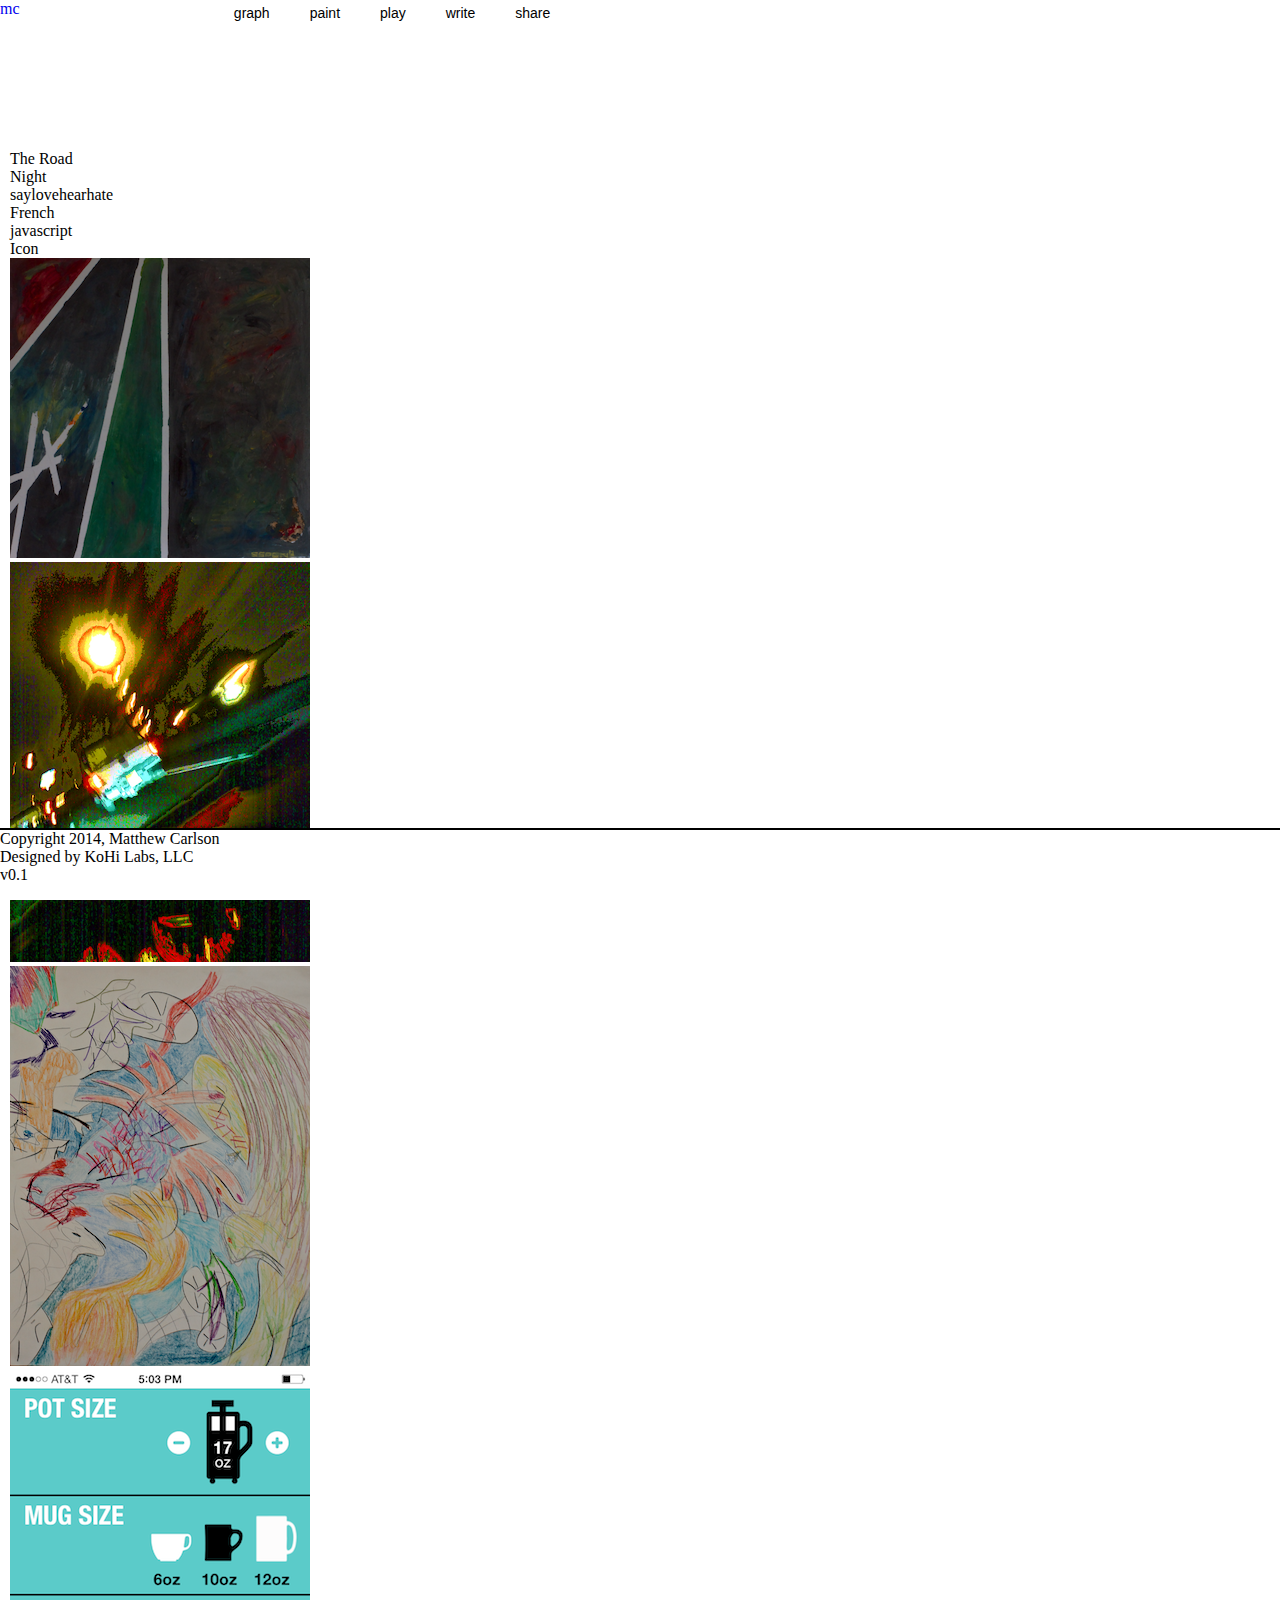
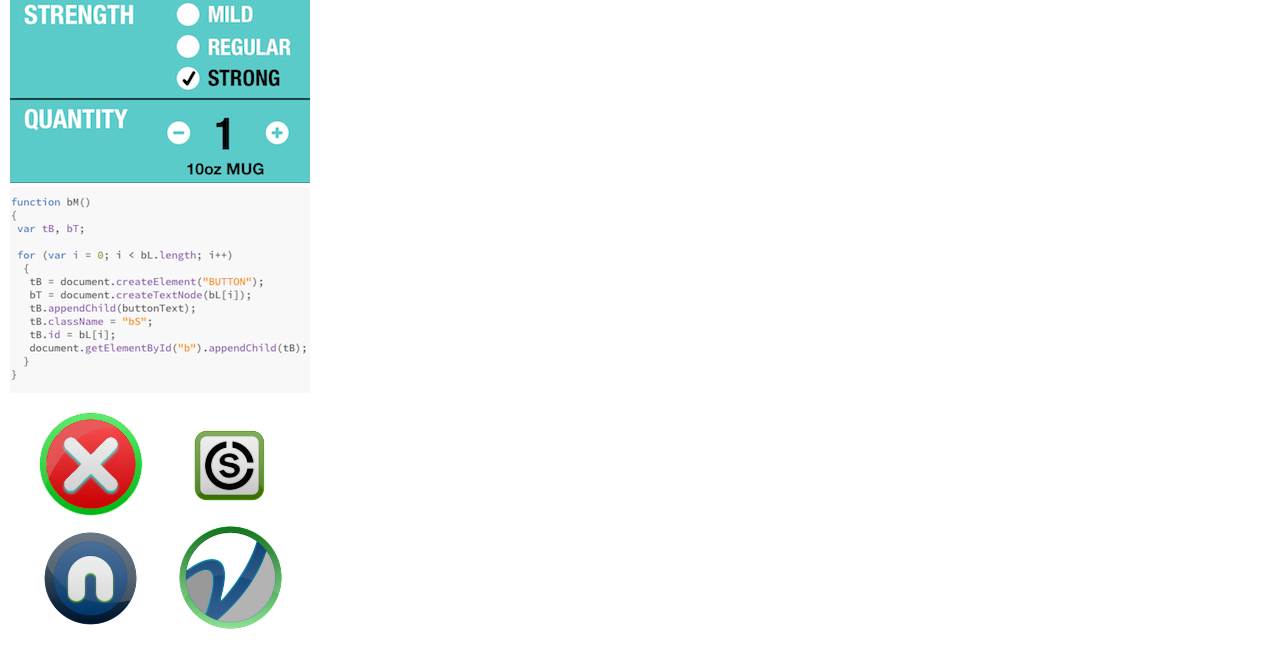
<file: index.html>
<!DOCTYPE html>
<html lang="en-us">

<head>
<meta charset="utf-8">
<title>mcvelo portfolio</title>
<link href="mcvelo.css" rel="stylesheet" type="text/css">
    <script src="http://ajax.googleapis.com/ajax/libs/jquery/1.7.1/jquery.min.js" type="text/javascript"></script>
    <script type="text/javascript">
window.analytics=window.analytics||[],window.analytics.methods=["identify","group","track","page","pageview","alias","ready","on","once","off","trackLink","trackForm","trackClick","trackSubmit"],window.analytics.factory=function(t){return function(){var a=Array.prototype.slice.call(arguments);return a.unshift(t),window.analytics.push(a),window.analytics}};for(var i=0;i<window.analytics.methods.length;i++){var key=window.analytics.methods[i];window.analytics[key]=window.analytics.factory(key)}window.analytics.load=function(t){if(!document.getElementById("analytics-js")){var a=document.createElement("script");a.type="text/javascript",a.id="analytics-js",a.async=!0,a.src=("https:"===document.location.protocol?"https://":"http://")+"cdn.segment.io/analytics.js/v1/"+t+"/analytics.min.js";var n=document.getElementsByTagName("script")[0];n.parentNode.insertBefore(a,n)}},window.analytics.SNIPPET_VERSION="2.0.9",
window.analytics.load("ir2c5l57by");
window.analytics.page();
</script>
    
</head>
<body onLoad="doLoading()">
	<div id="wrapper">
		<div id="header">
			<div id="brand">brand</div>
            <div id="tabs">
            </div>
		</div>
        <div id="subHeader">
            <div id="void">&nbsp;</div>
            <div id="response">phrase</div>
        </div>
		<div id="content">
			<div id="navigate">
            </div>
			<div id="leftContent">
			</div>
            <div id= "rightContent">
            </div>
		</div>
        <div id="footer">
			<div id="copyright">copyright</div>
            <div id="attribute">attribute</div>
			<div id="version">version</div>
        </div>
    </div>

    <script defer src="mcvelo.js"></script>    

  <a id="thisClick">Click me!</a>
  <script type="text/javascript">
    var link = document.getElementById("thisClick");
      
    analytics.trackLink(link, 'CLICK link clicked');
  </script>
    
    </body>
</html>
</file>
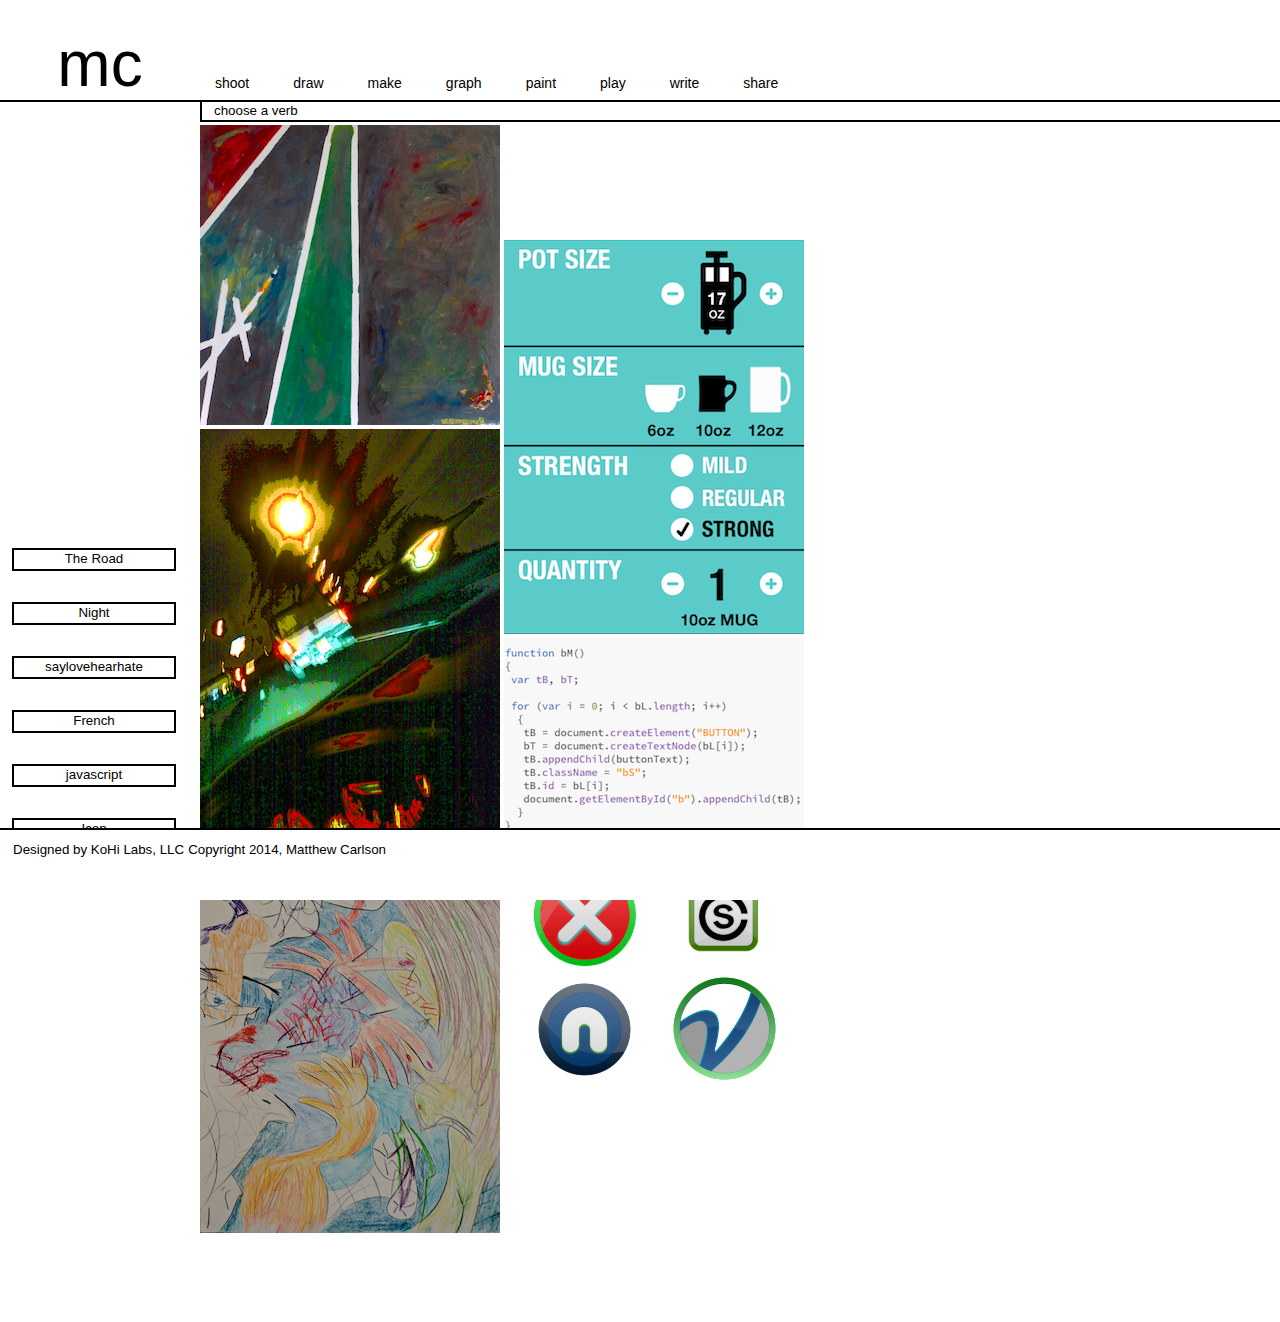
<file: mcvelo_v1/index.html>
<!DOCTYPE html>
<html lang="en-us">

<head>
<meta charset="utf-8">
<title>mcvelo portfolio</title>
<link href="mcvelo.css" rel="stylesheet" type="text/css">
</head>

<!-- BODY - add centering CSS -->    
<body>
    
<!-- HEADER - add JS button code -->    
<div id="header">
    <div id="brand"><a href=""><p id="brandText" class="brandSpeak"></p></a></div>
    <div id="buttons">
        <button id="photoButton" class="buttonStyle">shoot</button>
        <button id="drawingButton" class="buttonStyle">draw</button>
        <button id="structureButton" class="buttonStyle">make</button>
        <button id="graphicButton" class="buttonStyle">graph</button>
        <button id="paintButton" class="buttonStyle">paint</button>
        <button id="soundButton" class="buttonStyle">play</button>
        <button id="writeButton" class="buttonStyle">write</button>
        <button id="shareButton" class="buttonStyle">share</button>
    </div>
    <div id="links"></div>
    <div id="slogan">
        <p class="sloganText">&nbsp;</p>
    </div>
    <div id="graph"></div>
    <div id="statement">
        <p id="responseText" class="tidytext"></p>
    </div>
</div>

<!-- CONTENT - add JS content code -->       
<div id="content">
    <table>
        <tr>        
            <td class = "standard_text"><p id="text1" class="tdtext">&nbsp;</p><br><br><br><p id="text2" class="tdtext">&nbsp;</p><br><br><br><p id="text3" class="tdtext">&nbsp;</p><br><br><br><p id="text4" class="tdtext">&nbsp;</p><br><br><br><p id="text5" class="tdtext">&nbsp;</p><br><br><br><p id="text6" class="tdtext">&nbsp;</p></td>
            <td class = "standard_image"><img src="images/empty.png" id="image1"><div></div><img src="images/empty.png" id="image2"><div></div><img src="images/empty.png" id="image3"></td>
            <td class = "standard_image"><img src="images/empty.png" id="image4"><div></div><img src="images/empty.png" id="image5"><div></div><img src="images/empty.png" id="image6"></td>
        </tr>
    </table>
</div>

<!-- FOOTER - add JS footer code-->        
<div id="footer">
    <table>
        <tr>
            <td class = "left"><div id="attributeText" class="footerTextLeft">Designed by KoHi Labs, LLC</div></td>
            <td class = "right"><div id="copyRightText" class="footerTextRight">Copyright 2014, Matthew Carlson</div></td>
        </tr>
    </table>
</div>

<!-- LOAD Script after HTML rendered...haven't baked in JS loader yet-->    
<script src="site.js"></script>  

</body>
</html>
</file>
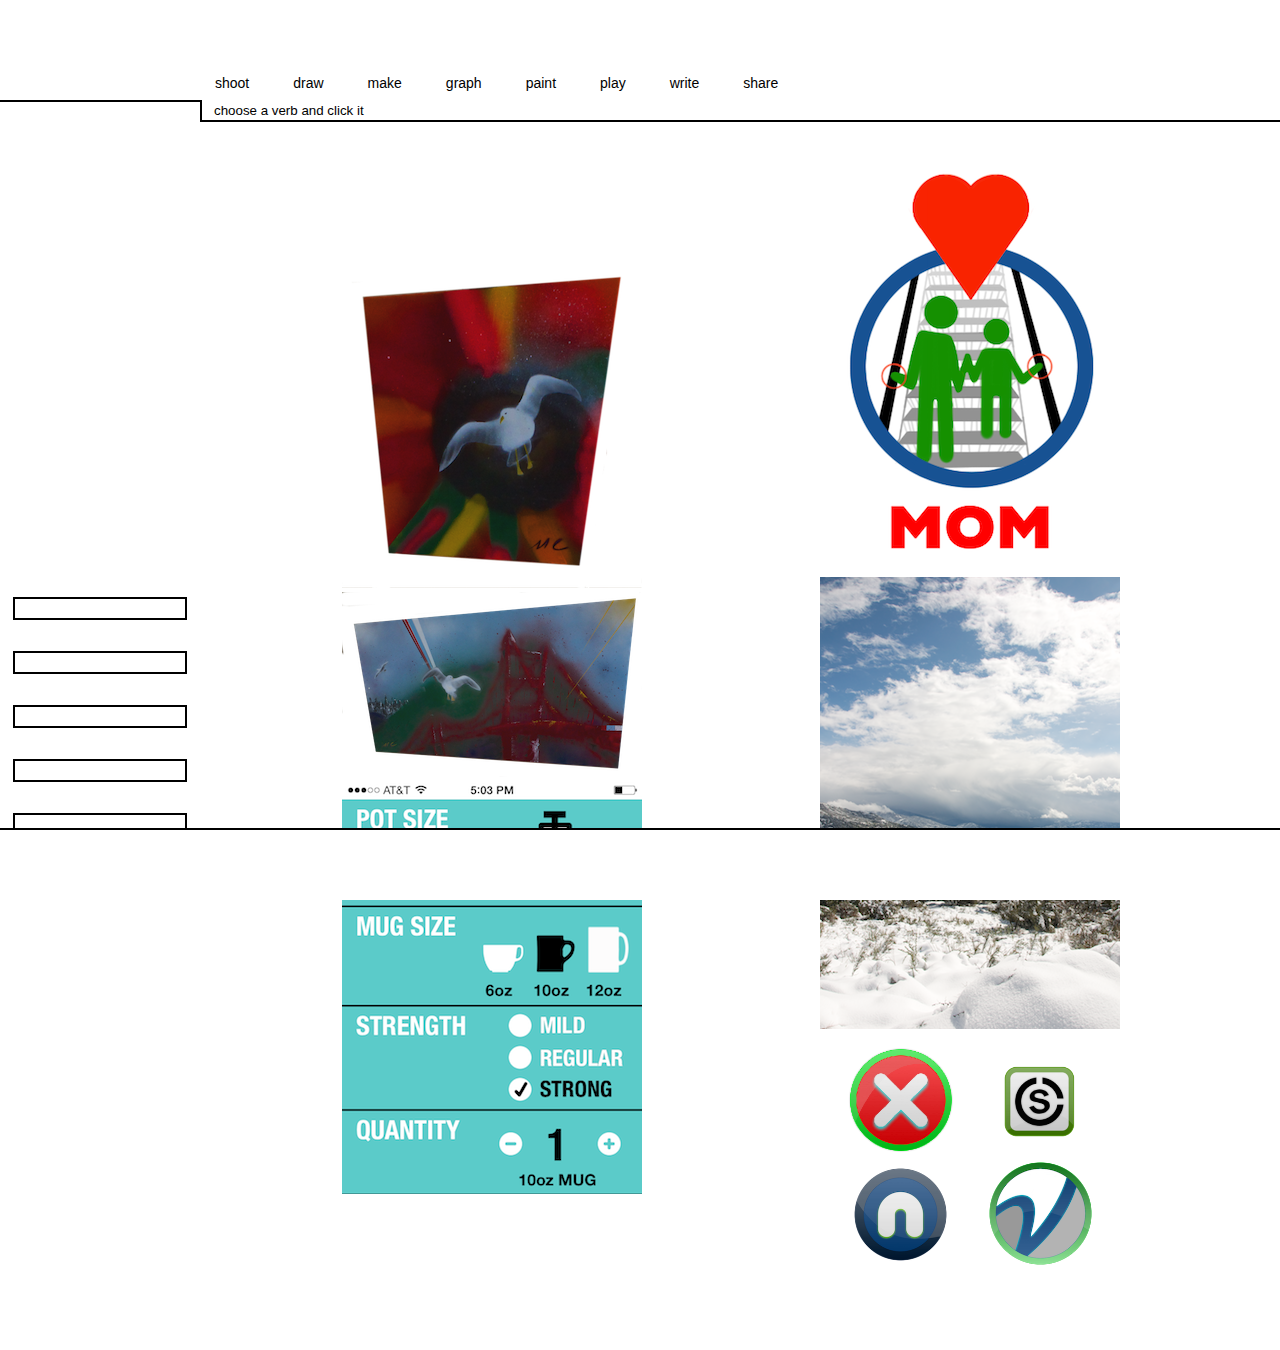
<file: index._old.html>
<!DOCTYPE html>
<html lang="en-us">

<head>
<meta charset="utf-8">
<title>mcvelo portfolio</title>
<link href="mcvelo.css" rel="stylesheet" type="text/css">
</head>

<!-- BODY - add centering CSS -->    
<body>

<!-- HEADER - add JS button code -->    
<div id="header">
    <div id="brand"><a href=""><p id="brandText" class="brandSpeak"></p></a></div>
    <div id="buttons">
        <button id="photoButton" class="buttonStyle">shoot</button>
        <button id="drawingButton" class="buttonStyle">draw</button>
        <button id="structureButton" class="buttonStyle">make</button>
        <button id="graphicButton" class="buttonStyle">graph</button>
        <button id="paintButton" class="buttonStyle">paint</button>
        <button id="soundButton" class="buttonStyle">play</button>
        <button id="writeButton" class="buttonStyle">write</button>
        <button id="shareButton" class="buttonStyle">share</button>
    </div>
    <div id="links"></div>
    <div id="slogan">
        <p class="sloganText">&nbsp;</p>
    </div>
    <div id="graph"></div>
    <div id="statement">
        <p id="responseText" class="tidytext"></p>
    </div>
</div>

<!-- CONTENT - add JS content code -->       
<div id="content">
    <table>
        <tr>        
            <td class = "standard_text"><p id="text1" class="tdtext">&nbsp;</p><br><br><br><p id="text2" class="tdtext">&nbsp;</p><br><br><br><p id="text3" class="tdtext">&nbsp;</p><br><br><br><p id="text4" class="tdtext">&nbsp;</p><br><br><br><p id="text5" class="tdtext">&nbsp;</p><br><br><br><p id="text6" class="tdtext">&nbsp;</p></td>
            <td class = "standard_image"><img src="images/empty.png" id="image1"><div></div><img src="images/empty.png" id="image2"><div></div><img src="images/empty.png" id="image3"></td>
            <td class = "standard_image"><img src="images/empty.png" id="image4"><div></div><img src="images/empty.png" id="image5"><div></div><img src="images/empty.png" id="image6"></td>
        </tr>
    </table>
    <div id="theTable"></div>
</div>

<!-- FOOTER - add JS footer code-->        
<div id="footer">
    <table width="100%">
        <tr>
            <td><div id="attributeText" class="footerTextLeft"></div></td>
            <td><div id="versionText" class="footerTextLeft"></div></td>
            <td><div id="copyRightText" class="footerTextRight"></div></td>
        </tr>
    </table>
</div>

<!-- LOAD Script after HTML rendered...haven't baked in JS loader yet-->    
<script src="site.js"></script>  

</body>
</html>
</file>
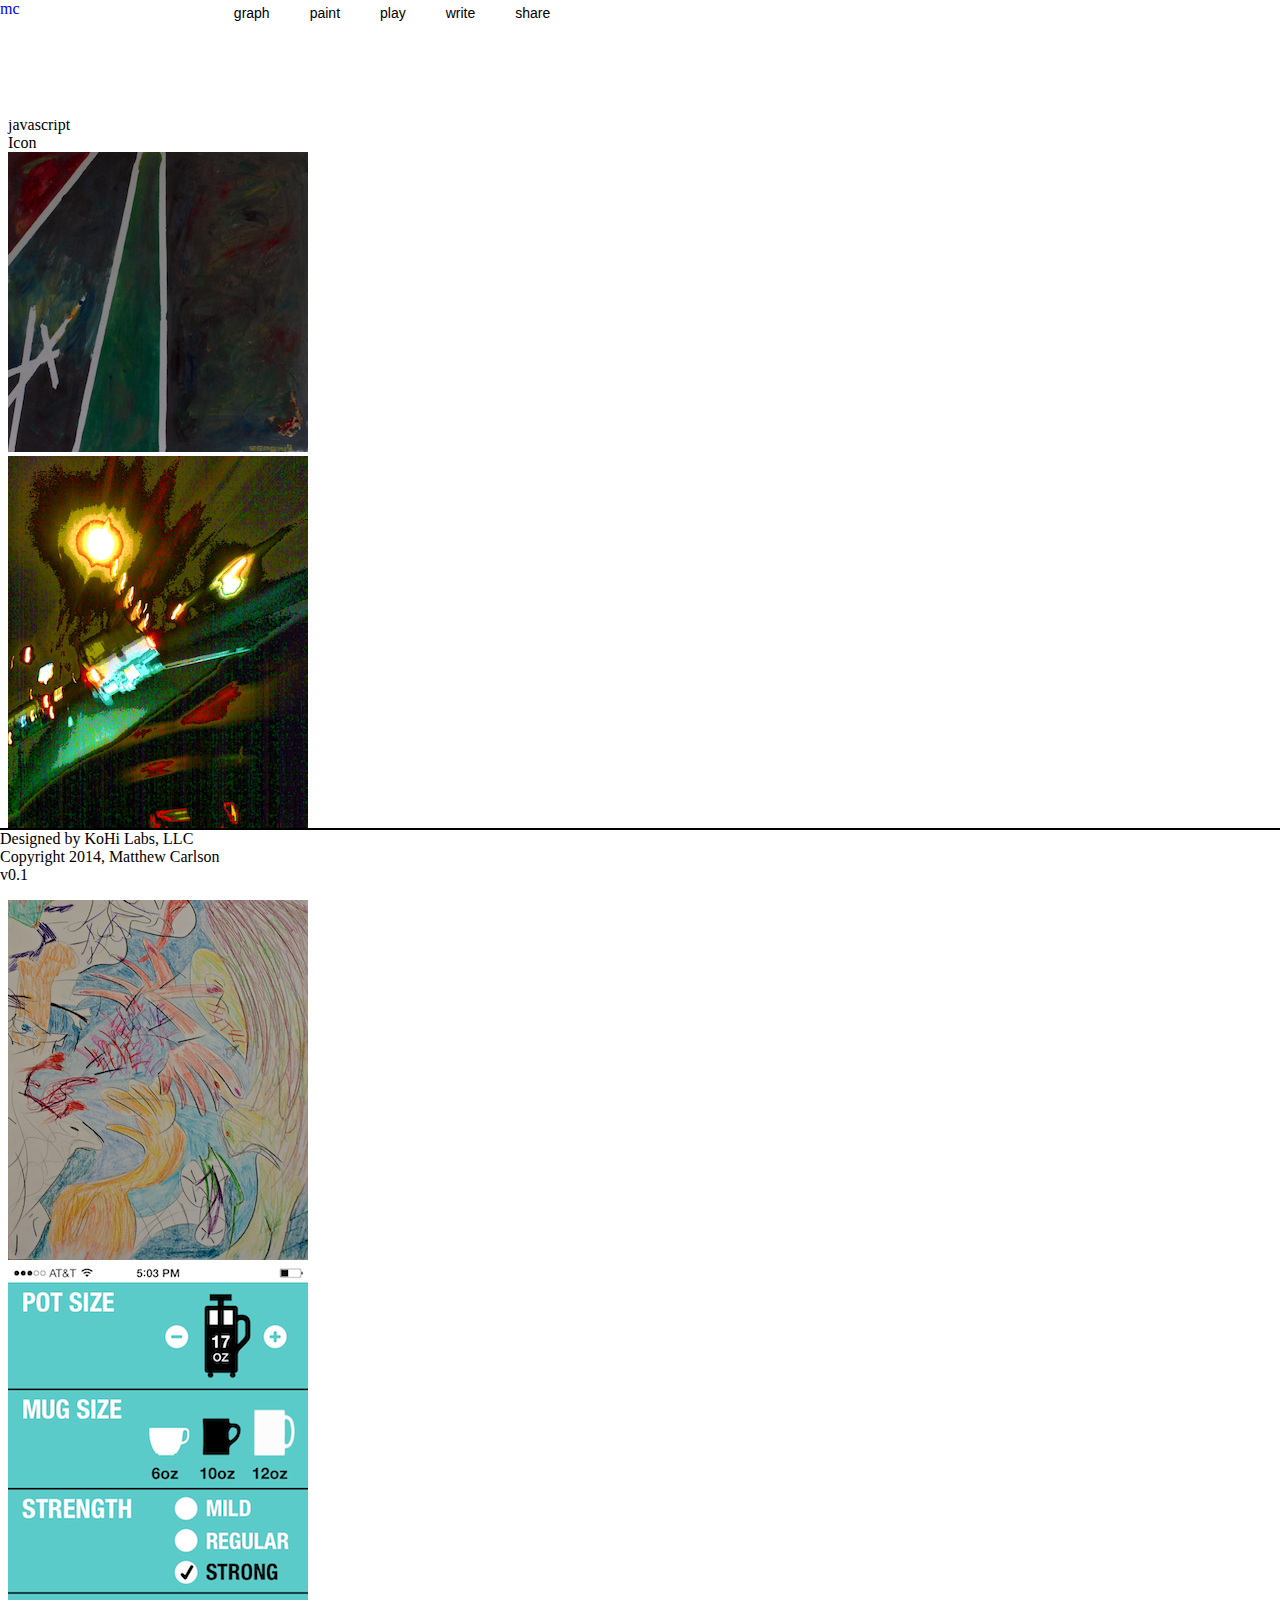
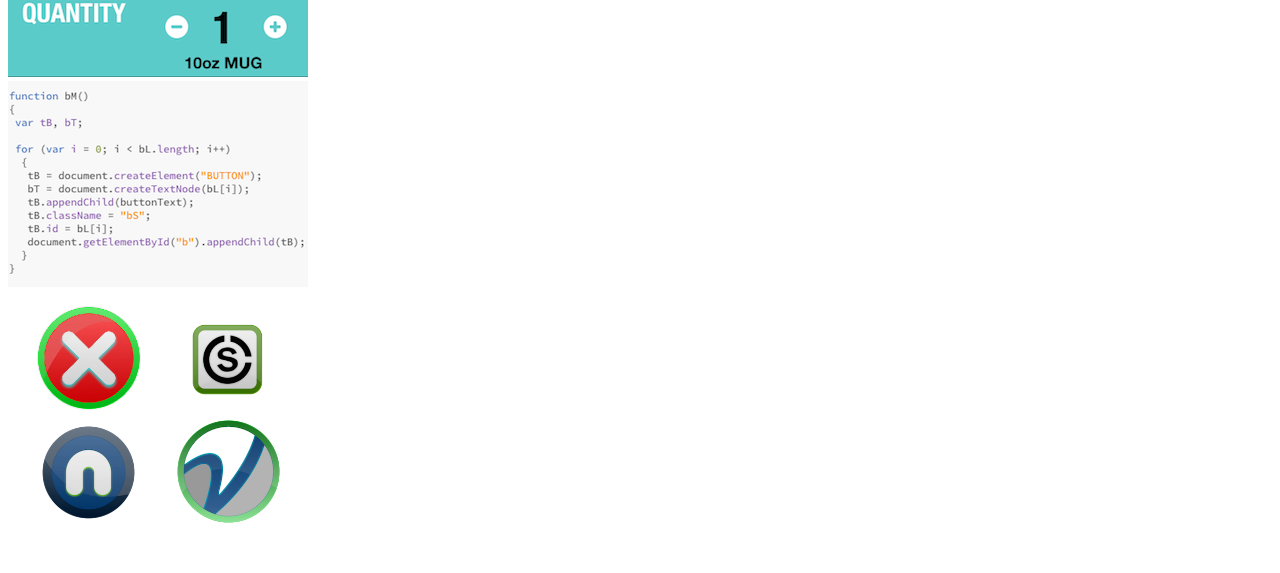
<file: index_old1.html>
<!DOCTYPE html>
<html lang="en-us">

<head>
<meta charset="utf-8">
<title>mcvelo portfolio</title>
<link href="mcvelo.css" rel="stylesheet" type="text/css">
</head>

<!-- BODY - add centering CSS -->    
<body onload="doLoading()">
    
<div id="main">
    <div id="header">
        <div id="brand">brand</div>
        <div id="tabs">
        </div>
    </div>
<div id="topLine"></div> 
    <div id="subHeader">
        <div id="void">&nbsp;</div>
        <div id="response">phrase</div>
    </div>
    <div id="middle">
        <div id="navigate"></div>
        <div id="leftContent"></div>
        <div id="rightContent"></div>
    </div>
<div id="baseline"></div>
    <div id="footer">
        <div id="attribute">attribute</div>
        <div id="copyright">copyright</div>
        <div id="version">version</div>
    </div>
</div>
    <script defer src="mcvelo.js"></script>    
</body>
</html>
</file>
<file: mcvelo.css>
p           {
                font-family:helvetica; 
                font-style:normal; 
                color:#000000;
                size:10pt;
            }

table       {
                width: 100%;
            }

td.left     {
                text-align: left;
            }

td.right     {
                text-align: right;
            }
td.standard_text  {
                        width:150px;
                        height:16px;
                        vertical-align: text-top;
                        text-align: center;
                        align-content: center;
                    }

td.standard_image  {
                        width:300px;
                        text-align: center;
                        align-content: center;
                        vertical-align: middle;
                    }
            
a:link {text-decoration:none}

#footer     {
                position:fixed;
                bottom:0px;
                height:70px;
                width:100%;
                background-color:white;
                border-color:#ffffff;
                border:2px solid;
                border-top-width:2px;
                border-left-width:0px;
                border-bottom-width:0px;
                border-right-width:0px;
                left:0px;
                z-index:5;
                
            }

.sloganText   {
                vertical-align:top;
                text-align:center;
                margin-top:4px;
                font-family:helvetica; 
                font-style:normal; 
                color:#000000;
                line-height:10pt;
            }
            
.tidytext   {
                position:absolute;
                margin-top:4px;
                margin-left:12px;
                font-family:helvetica; 
                font-style:normal; 
                color:#000000;
                line-height:10pt;
                font-size:10pt;
            }
            
.tdtext   {
                position:absolute;
                width: 170px;
                margin-top:2px;
                font-family:helvetica; 
                color: #000000;
                font-style:normal; 
                line-height:14pt;
                font-size:10pt;
                text-align: center;
                border-style:solid;
                border-width:2px;
                display: block;
                margin-bottom:2px;
            }

.footerTextLeft   {
                margin-top:10px;
                margin-left:10px;
                font-family:helvetica; 
                font-style:normal; 
                color:#000000;
                line-height:10pt;
                font-size:10pt;
            }
            
.footerTextRight   {
                margin-top:10px;
                margin-right:10px;
                font-family:helvetica; 
                font-style:normal; 
                color:#000000;
                line-height:10pt;
                font-size:10pt;
            }

.brandSpeak   {
                vertical-align:text-top;
                text-align:center;
                font-family:helvetica; 
                font-style:normal;
                font-size:48pt;
                color:#000000;
                line-height:0px;
            }
            
#header     {
                position:fixed;
                top:0px;
                left:0px;
                background-color:white;
                width:100%;
                height:120px;
                z-index:5;
            }       
            
#content    {
                position:absolute;
                top:150px;
                left:10px;
                width:1200px;
                height:1200px;
                margin-bottom:10px;
                background-color:#ffffff;
                z-index:1;
            }

#brand      {
                background-color:white;
                position:fixed;
                top:0px;
                left:0px;
                width:200px;
                height:100px;
                z-index:6;
            }

#links      {
                background-color:white;
                position:fixed;
                top:0px;
                right:0px;
                width:200px;
                height:100px;
                z-index:6;
            }

#slogan      {
                background-color:white;
                position:fixed;
                top:100px;
                left:0px;
                width:200px;
                height:20px;
                border:2px solid;
                border-left-width:0px;
                border-bottom-width:0px;
                font-size:12px;
                z-index:9;
                
            }

#graph      {
                background-color:black;
                position:fixed;
                top:100px;
                left:200px;
                width:0px;
                height:0px;
                border:1px solid;
                z-index:12;
                
            }
#statement  {
                background-color:white;
                position:fixed;
                top:100px;
                left:200px;
                width:100%;
                height:20px;
                border:2px solid;
                border-right-width:0px;
                border-top-width:0px;
                font-size:12px;
                z-index:8;

            }

#buttons    {
                position:fixed;
                background-color:white;
                top:70px;
                left:200px;
                margin-right:5px; /* Positions 200px to the left of center */
                z-index:10;
            }

.buttonStyle {
	background-color:#ffffff;
	border-style:solid;
	border-color:#000000;
	border-top-width:0px;
	border-left-width:0px;
	border-right-width:0px;
	border-bottom-width:0px;
	display:inline-block;
	color:#000000;
	font-family:arial;
	font-size:14px;
	padding:5px 15px;
	text-decoration:none;
	margin-right:10px;
	margin-bottom:0px;
	margin-left:0px;
}

.buttonStyle:hover {
	background-color:#e8e8e8;
	border-top-width:0px;
	border-left-width:0px;
	border-right-width:0px;
	border-bottom-width:0px;
}
.buttonStyle:active {
	position:relative;
	background-color:#c9c9c9;
	border-top-width:0px;
	border-left-width:0px;
	border-right-width:0px;
	border-bottom-width:0px;
}
</file>
<file: mcvelo_v1/mcvelo.css>
body  {
    margin: 0; 
    padding: 0;
    text-align: center;
}

p           {
                font-family:helvetica; 
                font-style:normal; 
                color:#000000;
                size:10pt;
            }

td.left     {
                text-align: left;
            }

td.right     {
                text-align: right;
            }
td.standard_text  {
                        width:184px;
                        height:16px;
                        margin-left: 10px;
                        vertical-align: text-top;
                        text-align: center;
                        align-content: center;
                    }

td.standard_image  {
                        width:300px;
                        text-align: center;
                        align-content: center;
                        vertical-align: top;
                    }
            
a:link {text-decoration:none}

#footer     {
                position:fixed;
                bottom:0px;
                height:70px;
                width:100%;
                background-color:white;
                border-color:#ffffff;
                border:2px solid;
                border-top-width:2px;
                border-left-width:0px;
                border-bottom-width:0px;
                border-right-width:0px;
                left:0px;
                z-index:5;
                
            }

.sloganText   {
                vertical-align:top;
                text-align:center;
                margin-top:4px;
                font-family:helvetica; 
                font-style:normal; 
                color:#000000;
                line-height:10pt;
            }
            
.tidytext   {
                position:absolute;
                margin-top:4px;
                margin-left:12px;
                font-family:helvetica; 
                font-style:normal; 
                color:#000000;
                line-height:10pt;
                font-size:10pt;
            }
            
.tdtext   {
                position:absolute;
                width: 160px;
                margin-top:2px;
                font-family:helvetica; 
                color: #000000;
                font-style:normal; 
                line-height:14pt;
                font-size:10pt;
                text-align: center;
                border-style:solid;
                border-width:2px;
                display: block;
                margin-bottom:2px;
            }

.footerTextLeft   {
                margin-top:10px;
                margin-left:10px;
                font-family:helvetica; 
                font-style:normal; 
                color:#000000;
                line-height:10pt;
                font-size:10pt;
            }
            
.footerTextRight   {
                margin-top:10px;
                margin-right:10px;
                font-family:helvetica; 
                font-style:normal; 
                color:#000000;
                line-height:10pt;
                font-size:10pt;
            }

.brandSpeak   {
                vertical-align:text-top;
                text-align:center;
                font-family:helvetica; 
                font-style:normal;
                font-size:48pt;
                color:#000000;
                line-height:0px;
            }

.titleLine  {
                background-color:black;
                position:abslute;
                border:1px solid;
                z-index:12;                
            }
            
#header     {
                position:fixed;
                top:0px;
                left:0px;
                background-color:white;
                width:100%;
                height:120px;
                z-index:5;
            }       
            
#content    {
                position:absolute;
                top:122px;
                left:9px;
                width:1200px;
                height:1200px;
                margin-bottom:10px;
                background-color:#ffffff;
                z-index:1;
            }

#brand      {
                vertical-align:text-top;
                text-align:center;
                font-family:helvetica; 
                font-style:normal;
                font-size:48pt;
                color:#000000;
                line-height:0px;
                background-color:white;
                position:fixed;
                top:0px;
                left:0px;
                width:200px;
                height:100px;
                z-index:6;
            }

#links      {
                background-color:white;
                position:fixed;
                top:0px;
                right:0px;
                width:200px;
                height:100px;
                z-index:6;
            }

#slogan      {
                background-color:white;
                position:fixed;
                top:100px;
                left:0px;
                width:200px;
                height:20px;
                border:2px solid;
                border-left-width:0px;
                border-bottom-width:0px;
                font-size:12px;
                z-index:9;
                
            }

#graph      {
                background-color:black;
                position:fixed;
                top:100px;
                left:200px;
                width:100%;
                height:0px;
                border:1px solid;
                z-index:12;
            }

#statement  {
                background-color:white;
                position:fixed;
                top:100px;
                left:200px;
                width:100%;
                height:20px;
                border:2px solid;
                border-right-width:0px;
                border-top-width:0px;
                font-size:12px;
                z-index:8;

            }

#buttons    {
                position:fixed;
                background-color:white;
                top:70px;
                left:200px;
                margin-right:5px; /* Positions 200px to the left of center */
                z-index:10;
            }

.buttonStyle {
	background-color:#ffffff;
	border-style:solid;
	border-color:#000000;
	border-top-width:0px;
	border-left-width:0px;
	border-right-width:0px;
	border-bottom-width:0px;
	display:inline-block;
	color:#000000;
	font-family:arial;
	font-size:14px;
	padding:5px 15px;
	text-decoration:none;
	margin-right:10px;
	margin-bottom:0px;
	margin-left:0px;
}

.buttonStyle:hover {
	background-color:#e8e8e8;
	border-top-width:0px;
	border-left-width:0px;
	border-right-width:0px;
	border-bottom-width:0px;
}
.buttonStyle:active {
	position:relative;
	background-color:#c9c9c9;
	border-top-width:0px;
	border-left-width:0px;
	border-right-width:0px;
	border-bottom-width:0px;
}
</file>
